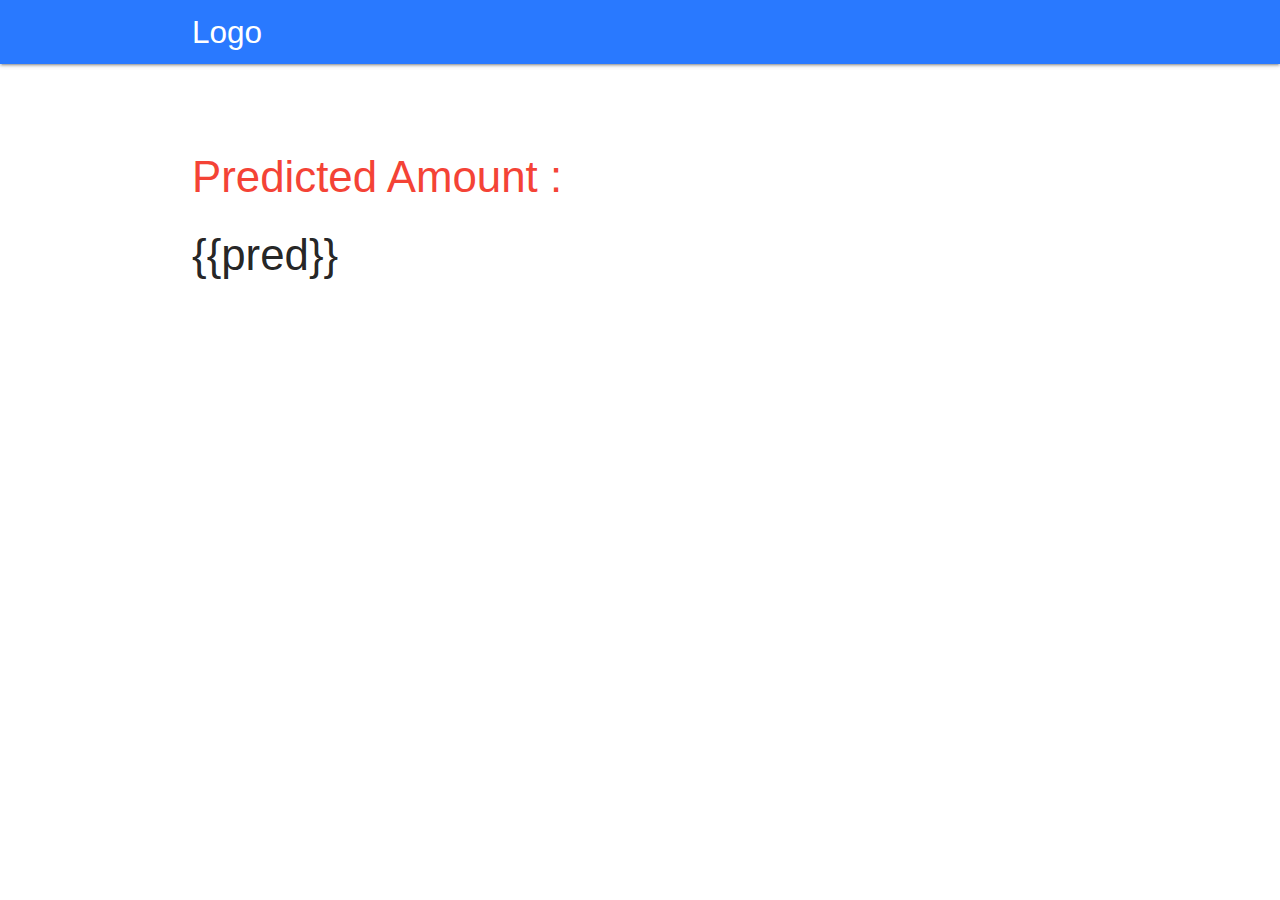
<file: Medical-Cost-Prediction/templates/op.html>
<html>
    <head>
        <meta http-equiv="Content-Type" content="text/html; charset=UTF-8"/>
        <meta name="viewport" content="width=device-width, initial-scale=1, maximum-scale=1.0"/>
        <title>Prediction Data</title>
        <link href="https://fonts.googleapis.com/icon?family=Material+Icons" rel="stylesheet">
        <link href="../static/css/materialize.css" type="text/css" rel="stylesheet" media="screen,projection"/>
    </head>

    <body>
        <nav class="blue darken-4 accent-3">
            <div class="nav-wrapper container"><a id="logo-container" href="#" class="brand-logo">Logo</a>

        </nav>
        <div class="section no-pad-bot" id="index-banner">
            <div class="container">
                <br><br>
                <h3 class="header red-text">Predicted Amount : </h3>
                <h3>{{pred}}</h3>
            </div>
        </div>
    </body>

</html>
</file>
